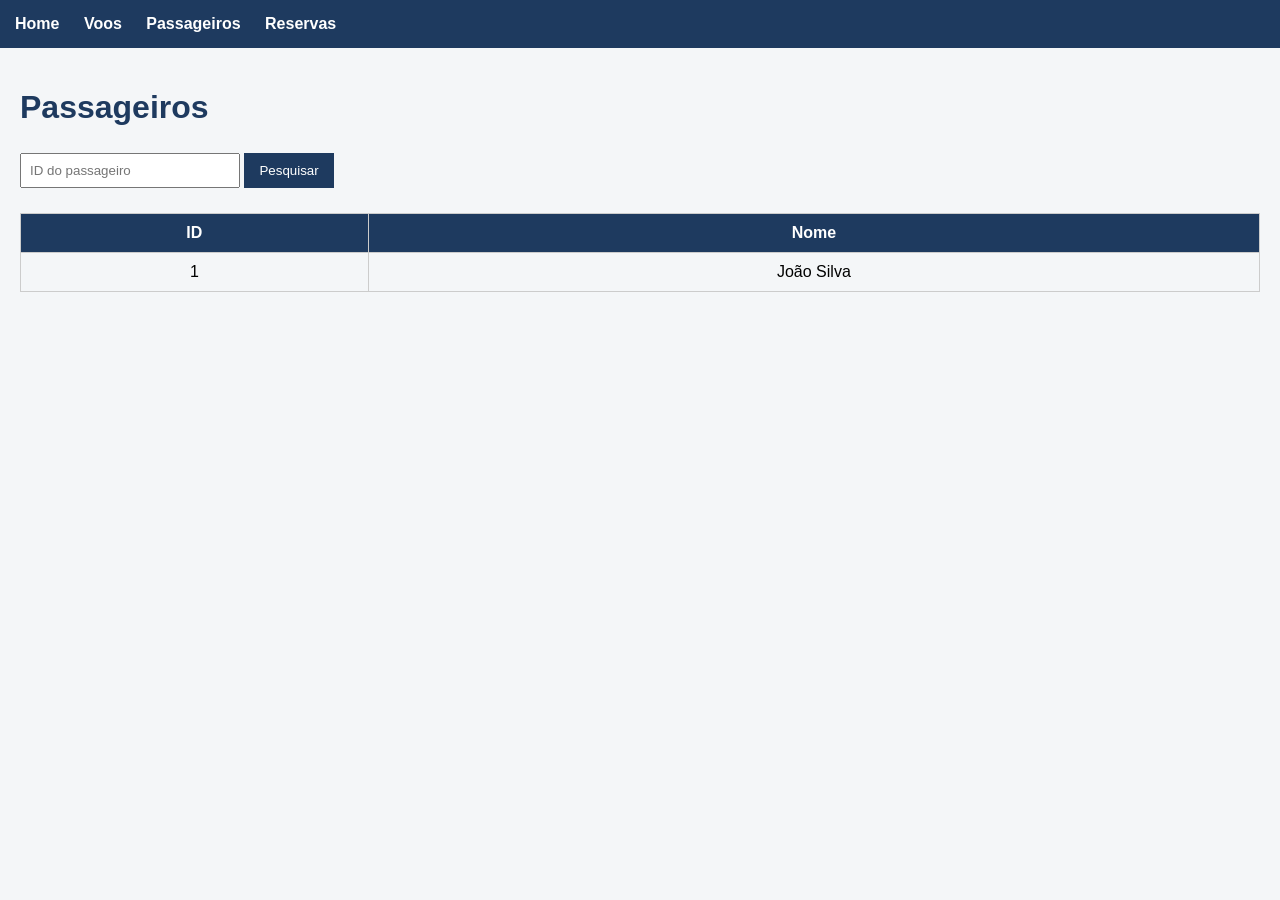
<file: web_voos/passageiros.html>
<!DOCTYPE html>
<html>
<head>
    <title>Passageiros</title>
    <link rel="stylesheet" href="master.css">
</head>
<body>

<div class="navbar">
    <a href="index.html">Home</a>
    <a href="voos.html">Voos</a>
    <a href="passageiros.html">Passageiros</a>
    <a href="reservas.html">Reservas</a>
</div>

<div class="container">
    <h1>Passageiros</h1>

    <input type="text" placeholder="ID do passageiro">
    <button>Pesquisar</button>

    <table>
        <tr>
            <th>ID</th>
            <th>Nome</th>
        </tr>
        <tr>
            <td>1</td>
            <td>João Silva</td>
        </tr>
    </table>
</div>

</body>
</html>
</file>
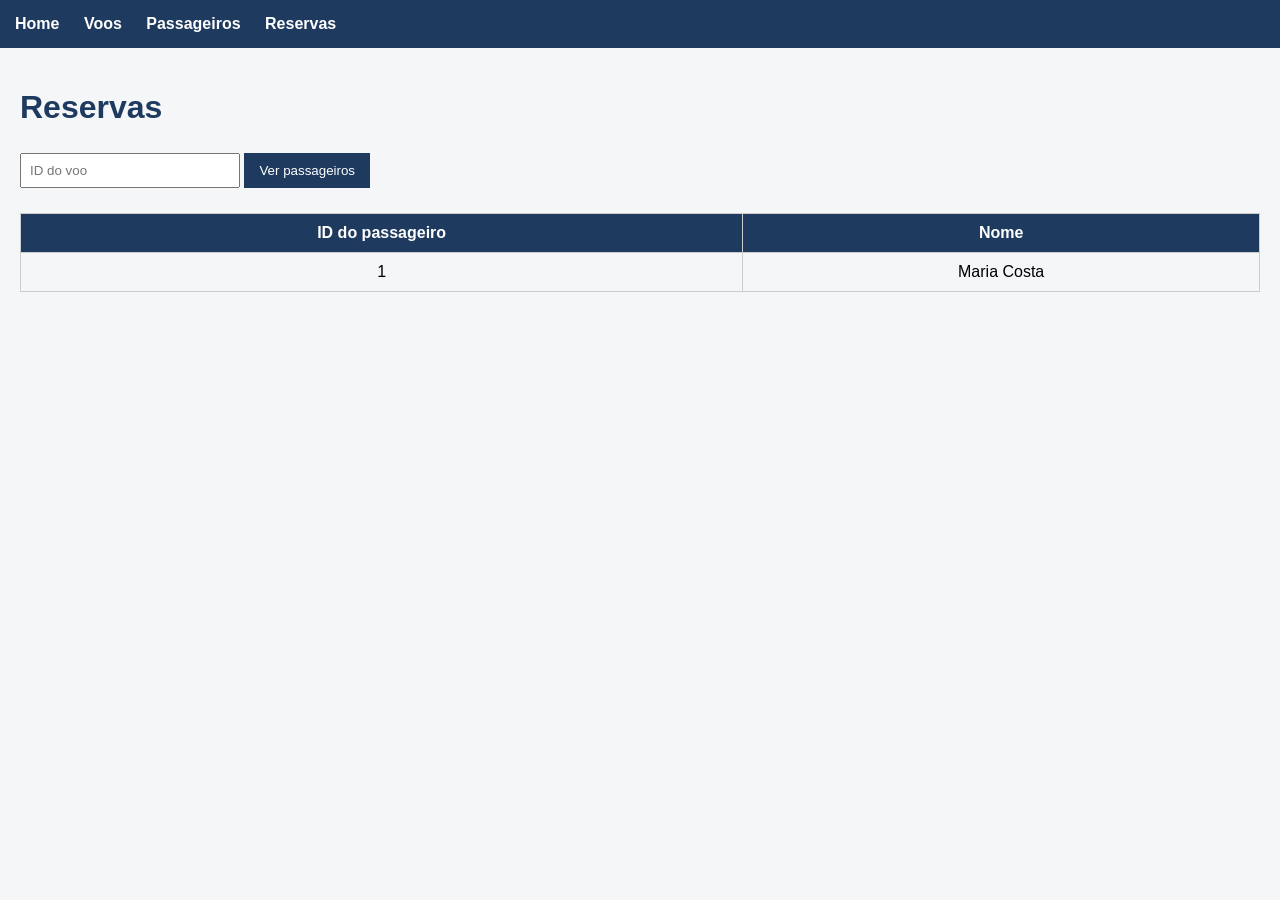
<file: web_voos/reservas.html>
<!DOCTYPE html>
<html>
<head>
    <title>Reservas</title>
    <link rel="stylesheet" href="master.css">
</head>
<body>

<div class="navbar">
    <a href="index.html">Home</a>
    <a href="voos.html">Voos</a>
    <a href="passageiros.html">Passageiros</a>
    <a href="reservas.html">Reservas</a>
</div>

<div class="container">
    <h1>Reservas</h1>

    <input type="text" placeholder="ID do voo">
    <button>Ver passageiros</button>

    <table>
        <tr>
            <th>ID do passageiro</th>
            <th>Nome</th>
        </tr>
        <tr>
            <td>1</td>
            <td>Maria Costa</td>
        </tr>
    </table>
</div>

</body>
</html>
</file>
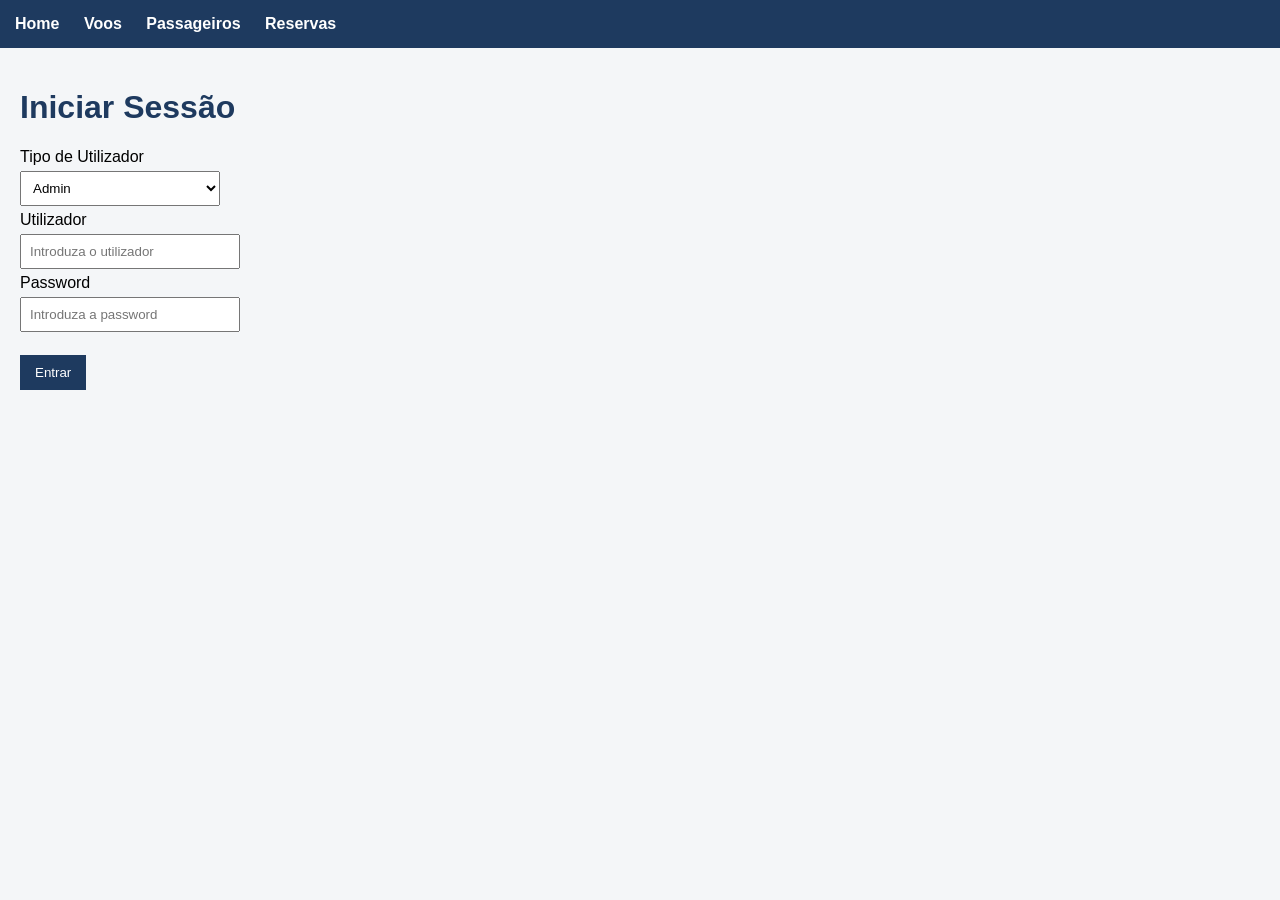
<file: web_voos/sessao.html>
<!DOCTYPE html>
<html>
<head>
    <title>Login - Sistema de Voos</title>
    <link rel="stylesheet" href="master.css">
</head>
<body>

<div class="navbar">
    <a href="index.html">Home</a>
    <a href="voos.html">Voos</a>
    <a href="passageiros.html">Passageiros</a>
    <a href="reservas.html">Reservas</a>
</div>

<div class="container">

    <h1>Iniciar Sessão</h1>

    <div style="max-width: 400px; margin-top: 20px;">

        <label>Tipo de Utilizador</label><br>
        <select>
            <option>Admin</option>
            <option>Companhia</option>
            <option>Passageiro</option>
        </select><br>

        <label>Utilizador</label><br>
        <input type="text" placeholder="Introduza o utilizador"><br>

        <label>Password</label><br>
        <input type="password" placeholder="Introduza a password"><br><br>

        <button>Entrar</button>

    </div>

</div>

</body>
</html>
</file>
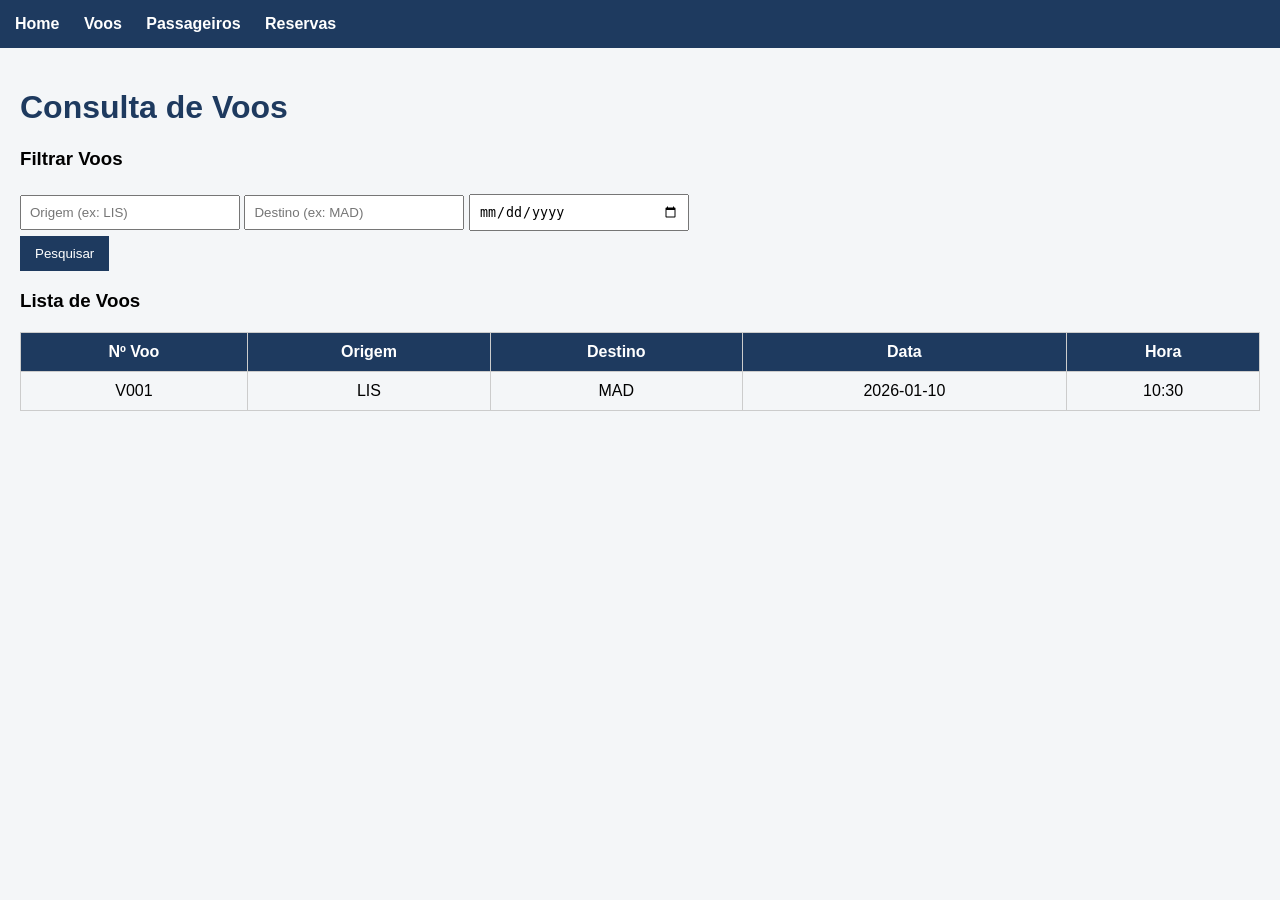
<file: web_voos/voos.html>
<!DOCTYPE html>
<html>
<head>
    <title>Voos</title>
    <link rel="stylesheet" href="master.css">
</head>
<body>

<div class="navbar">
    <a href="index.html">Home</a>
    <a href="voos.html">Voos</a>
    <a href="passageiros.html">Passageiros</a>
    <a href="reservas.html">Reservas</a>
</div>

<div class="container">
    <h1>Consulta de Voos</h1>

    <h3>Filtrar Voos</h3>
    <input type="text" placeholder="Origem (ex: LIS)">
    <input type="text" placeholder="Destino (ex: MAD)">
    <input type="date">
    <br>
    <button>Pesquisar</button>

    <h3>Lista de Voos</h3>
    <table>
        <tr>
            <th>Nº Voo</th>
            <th>Origem</th>
            <th>Destino</th>
            <th>Data</th>
            <th>Hora</th>
        </tr>
        <tr>
            <td>V001</td>
            <td>LIS</td>
            <td>MAD</td>
            <td>2026-01-10</td>
            <td>10:30</td>
        </tr>
    </table>
</div>

</body>
</html>
</file>
<file: web_voos/master.css>
body {
    font-family: Arial, sans-serif;
    background-color: #f4f6f8;
    margin: 0;
}

/* MENU */
.navbar {
    background-color: #1e3a5f;
    padding: 15px;
}

.navbar a {
    color: white;
    margin-right: 20px;
    text-decoration: none;
    font-weight: bold;
}

.navbar a:hover {
    text-decoration: underline;
}

/* CONTEÚDO */
.container {
    padding: 20px;
}

h1 {
    color: #1e3a5f;
}

/* FORMULÁRIOS */
input, select {
    padding: 8px;
    margin: 5px 0;
    width: 200px;
}

button {
    padding: 10px 15px;
    background-color: #1e3a5f;
    color: white;
    border: none;
    cursor: pointer;
}

button:hover {
    background-color: #16314f;
}

/* TABELAS */
table {
    width: 100%;
    border-collapse: collapse;
    margin-top: 20px;
}

table, th, td {
    border: 1px solid #ccc;
}

th {
    background-color: #1e3a5f;
    color: white;
}

th, td {
    padding: 10px;
    text-align: center;
}
</file>
